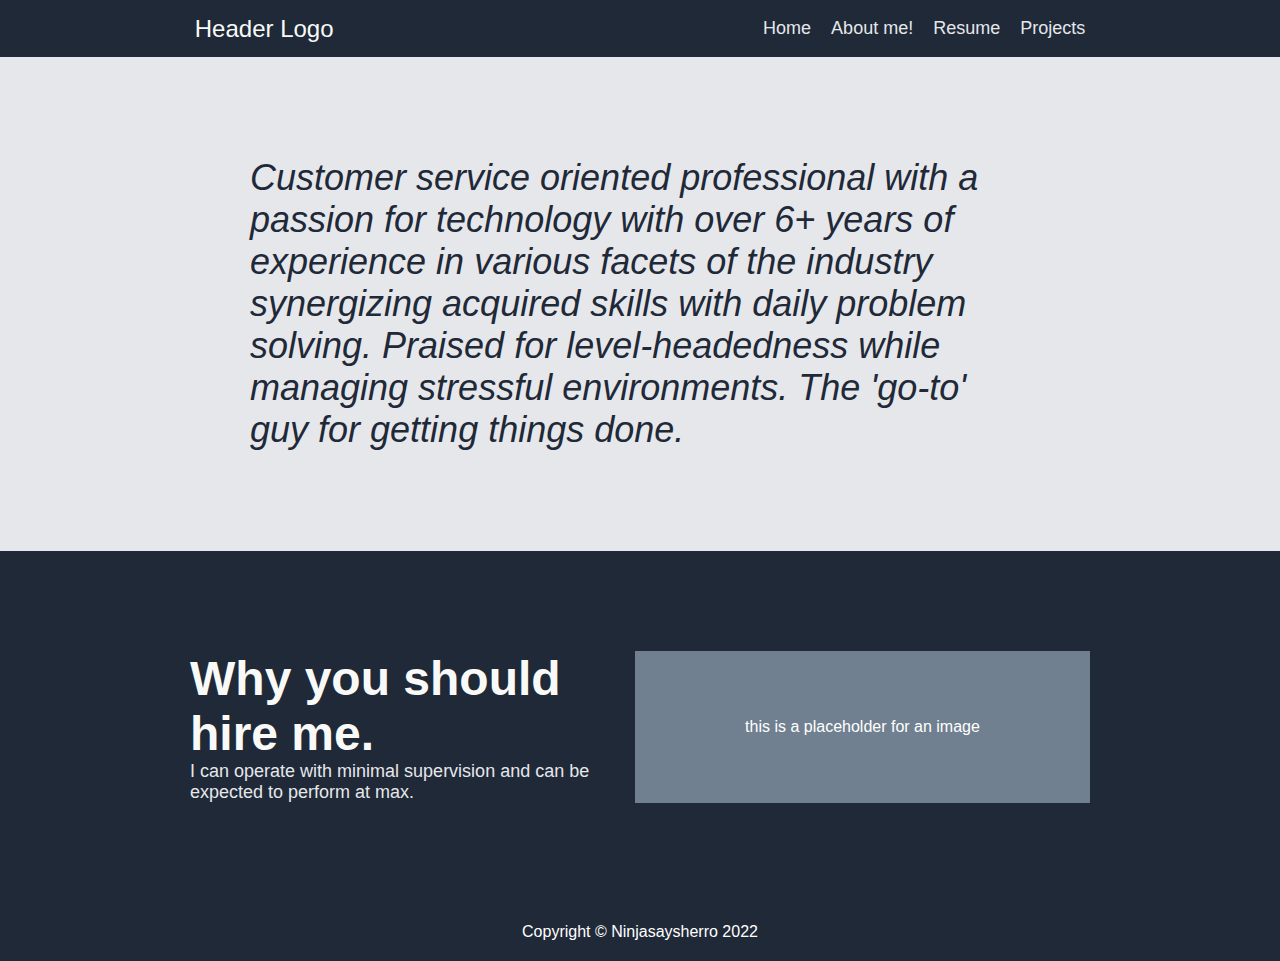
<file: html/bio.html>
<!DOCTYPE html>
<html lang="en">

<head>
  <meta charset="UTF-8">
  <meta http-equiv="X-UA-Compatible" content="IE=edge">
  <meta name="viewport" content="width=device-width, initial-scale=1.0">
  <link rel="stylesheet" href="/styles/styles.css">
  <title>Biography</title>
</head>

<body>
  <div class="header">
    <div class="left">
      <div class="logo">Header Logo</div>
    </div>
    <div class="right">
      <ul>
        <li><a id="home" href="index.html">Home</a></li>
        <li><a id="aboutMe" href="bio.html">About me!</a></li>
        <li><a id="resume" href="resume.html">Resume</a></li>
        <li><a id="projects" href="projects.html">Projects</a></li>
      </ul>
    </div>
  </div>
  </div>
  <div class="section3">
    <div class="quotebox">
      <div class="quote"><em>Customer service oriented professional with a passion for technology with over 6+ years of
          experience in various facets of the industry synergizing acquired skills with daily problem solving. Praised
          for level-headedness while managing stressful environments. The 'go-to' guy for getting things done.</em>
      </div>
    </div>
  </div>
  <div class="section1">
    <div class="card">
      <div class="hero">
        Why you should hire me.
        <p>I can operate with minimal supervision and can be expected to perform at max.</p>
      </div>
      <div class="image">this is a placeholder for an image</div>
    </div>
  </div>

  <div class="footer">Copyright © Ninjasaysherro 2022</div>
</body>

</html>
</file>
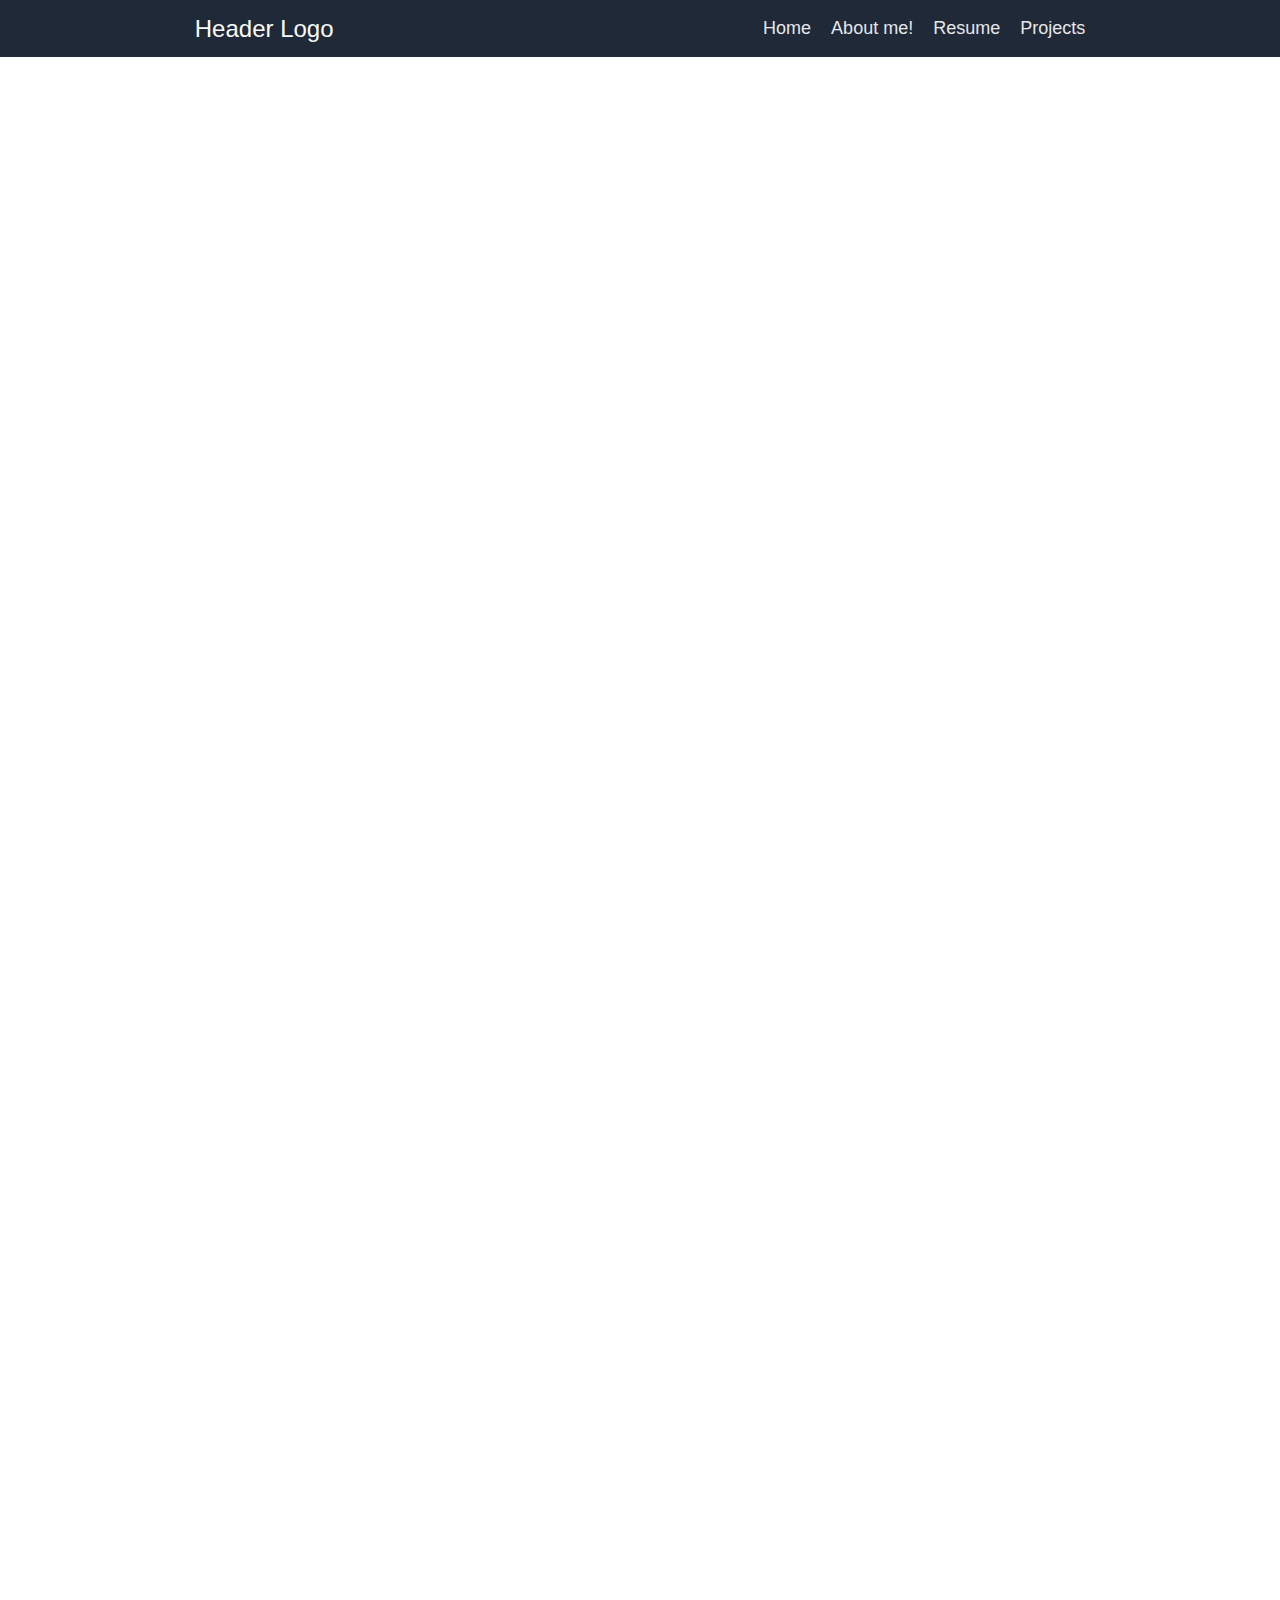
<file: html/resume.html>
<!DOCTYPE html>
<html lang="en">

<head>
  <meta charset="UTF-8">
  <meta http-equiv="X-UA-Compatible" content="IE=edge">
  <meta name="viewport" content="width=device-width, initial-scale=1.0">
  <title>Document</title>
  <script src="/scripts/scripts.js" defer></script>
  <link rel="stylesheet" href="/styles/styles.css">
  <style>
    .resume-container {
      display: flex;
      align-items: center;
      justify-content: center;
    }

    iframe {
      width: 800px;
      height: 2000px;
      border: none;
    }
  </style>
</head>

<body>
  <div class="header">
    <div class="left">
      <div class="logo">Header Logo</div>
    </div>
    <div class="right">
      <ul>
        <li><a id="home" href="/html/index.html">Home</a></li>
        <li><a id="aboutMe" href="/html/bio.html">About me!</a></li>
        <li><a id="resume" href="/html/resume.html">Resume</a></li>
        <li><a id="projects" href="/html/projects.html">Projects</a></li>
      </ul>
    </div>
  </div>
  <div class="resume-container">
    <iframe
      src="https://docs.google.com/document/d/e/2PACX-1vSrjg7KyJKrZCwiVf6WF0MLOOepzn--Nj4bYVPpGVzkUzXxtncaP0CJdE9xbM_0TBYh0b00pQHkhb2j/pub?embedded=true"></iframe>
  </div>
</body>

</html>
</file>
<file: styles/styles.css>
body {
    font-family: -apple-system, BlinkMacSystemFont, 'Segoe UI', 
        Roboto, Oxygen, Ubuntu, Cantarell, 
        'Open Sans', 'Helvetica Neue', sans-serif;
    margin: 0;
}

/*Header*/

.header {
    display: flex;
    flex: 1 auto;
    justify-content: space-around;
    background-color: #1F2937;
}

.left {
    display: flex;
    justify-content: center;
    align-items: center;
}

.logo {
    color: #f9faf8;
    font-size: 24px;
}

.right {
    display: flex;
    justify-content: center;
    align-items: center;
}

ul {
    display: flex;
    gap: 20px;
    font-size: 18px;
    color: #e5e7eb;
}

li {
    list-style-type: none;
}

a {
    text-decoration: none;
    color: #e5e7eb;
    font-size: 18px;
}



/*First Section*/

.section1 {
    background-color: #1F2937;
    display: flex;
    justify-content: space-around;
    flex: 1 auto;
    padding: 100px 190px;
}

.card {
    display: flex;
    justify-content: space-around;
    flex: 1 auto;
}

.hero {
    color: #f9faf8;
    font-size: 48px;
    font-weight: bold;
    display: flex;
    flex-direction: column;
    flex: 1 auto;
    max-width: 445px;
}

p {
    color: #e5e7eb;
    font-size: 18px;
    font-weight: 300;
    margin: 0;
}

.card button {
    border: none;
    border-radius: 10px;
    color: #f9faf8;
    font-size: 18px;
    padding: 10px 25px;
    margin-top: 10px;
    background-color: #3882F6;
    width: 130px;
    display: flex;
    justify-content: center;
}

.image {
    background-color: slategrey;
    color: white;
    align-items: center;
    max-width: 515px;
    flex: 1 auto;
    display: flex;
    justify-content: center;
}

/*Second Section*/

.section2 {
    display: flex;
    flex-direction: column;
    padding-bottom: 120px;
    flex: 1 auto;
}

.title {
    font-size: 36px;
    font-weight: bold;
    color: #1F2937;
    padding: 40px 0;
    display: flex;
    flex: 1 auto;
    justify-content: center;
}

.info {
    display: flex;
    flex: 1 auto;
    align-items: center;
    justify-content: space-around; 
}

.illustrations {
    display: flex;
    flex: 1 auto;
    justify-content: center;
    padding: 0 190px;
    column-gap: 60px;
}

.img {
    display: flex;
    flex-direction: column;
    width: 150px;
    text-align: center;
    align-items: center;
    gap: 10px;
}

img {
    border-radius: 10px;
    margin-right: 0;
    width: 150px;
    height: 150px;
    display: flex;
    justify-content: center;
    background: white;
}

.text {
    color: gray;
    font-size: 20px;
}

/*Third Section*/

.section3 {
    background: #e5e7eb;
    padding: 100px 190px;
    display: flex;
    flex: 1 auto;
    flex-direction: column;
    align-items: center;
    justify-content: center;
}

.quotebox {
    color: #1F2937;
}

.quote {
    font-size: 36px;
    font-weight: 200;
    width: 780px;
    text-align: left;
    display: flex;
    align-items: center;
    justify-content: center;
}

.author {
    font-size: 24px;
    display: flex;
    justify-content: flex-end;
}

/*Fourth Section*/

.section4 {
    padding: 100px 160px;
}

.body {
    display: flex;
    align-items: center;
    justify-content: center;
}

.container {
    background: #3882F6;
    padding: 40px;
    width: 925px;
    border-radius: 8px;
    display: flex;
    align-items: center;
    justify-content: space-around;
}

.call-to-action{
    font-size: 21.5px;
    color: white;
    font-weight: bold;
}

.container p {
    font-size: 16px;
    color: lightgrey;
}

button {
    border: none;
    border-style: solid;
    border-radius: 10px;
    color: #f9faf8;
    font-size: 18px;
    padding: 5px 25px;
    margin-top: 10px;
    background-color: #3882F6;
    width: 130px;
    display: flex;
    justify-content: center;
}

/*Footer*/

.footer {
    background: #1F2937;
    color: white;
    padding: 20px;
    display: flex;
    justify-content: center;
    align-items: center;
    bottom: 0px;
}
</file>
